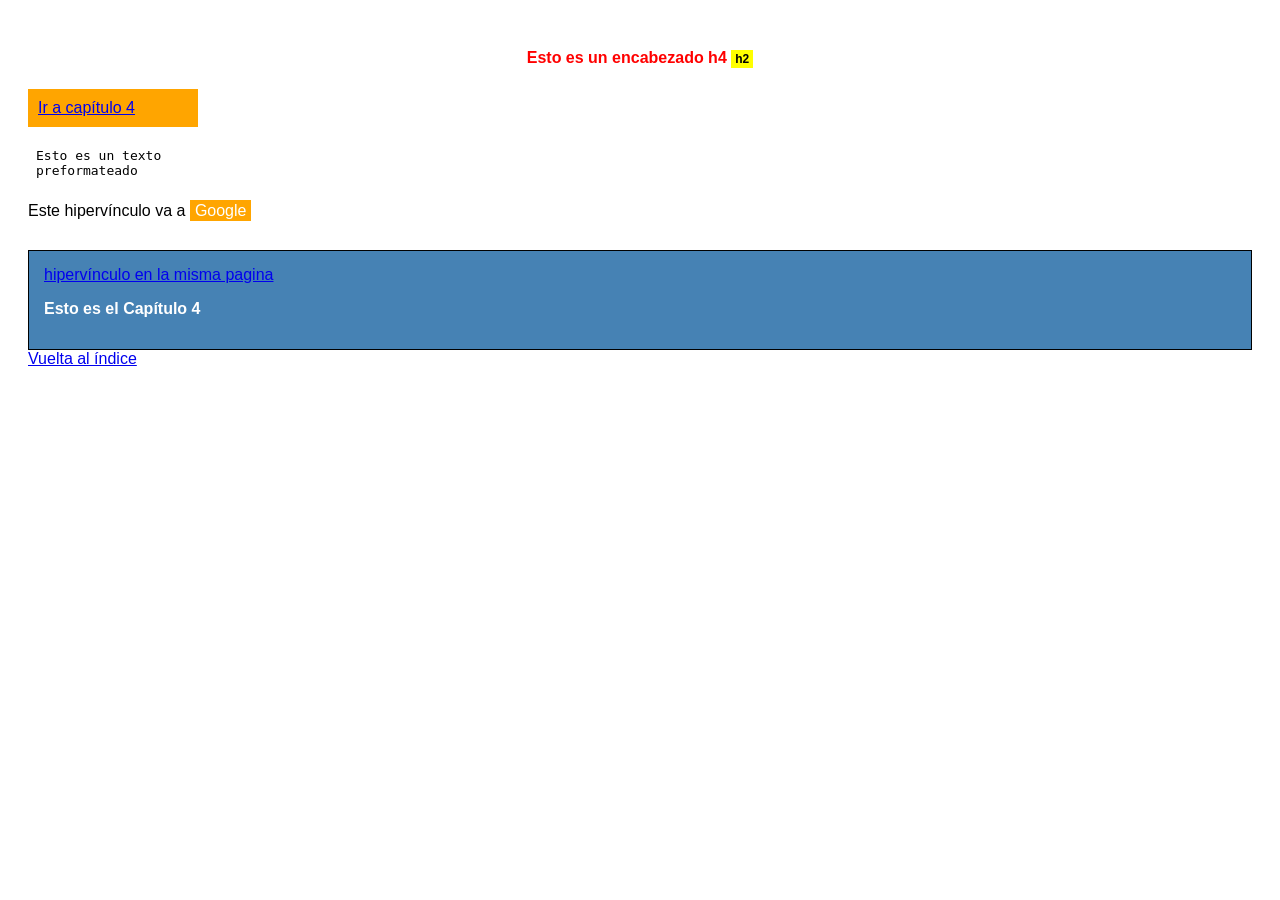
<file: ej1.2_formato.html>
<!DOCTYPE html>
<html lang="es">
<head>
    <meta charset="UTF-8">
    <title>Ejercicio 2 - Formato</title>
    <link rel="stylesheet" href="css/formato.css">
</head>
<body class="fondo-flor">
    <h4>Esto es un encabezado h4 <span class="sub">h2</span></h4>

    <div class="caja-amarilla">
        <a href="#capitulo4">Ir a capítulo 4</a>
    </div>

    <pre>Esto es un texto
preformateado</pre>

    <p>Este hipervínculo va a <a href="https://www.google.es" target="_blank" class="google">Google</a></p>

    <div class="caja-azul" id="capitulo4">
        <a href="#">hipervínculo en la misma pagina</a>
        <p><strong>Esto es el Capítulo 4</strong></p>
    </div>
    <a href="index.html">Vuelta al índice</a>
</body>
</html>
</file>
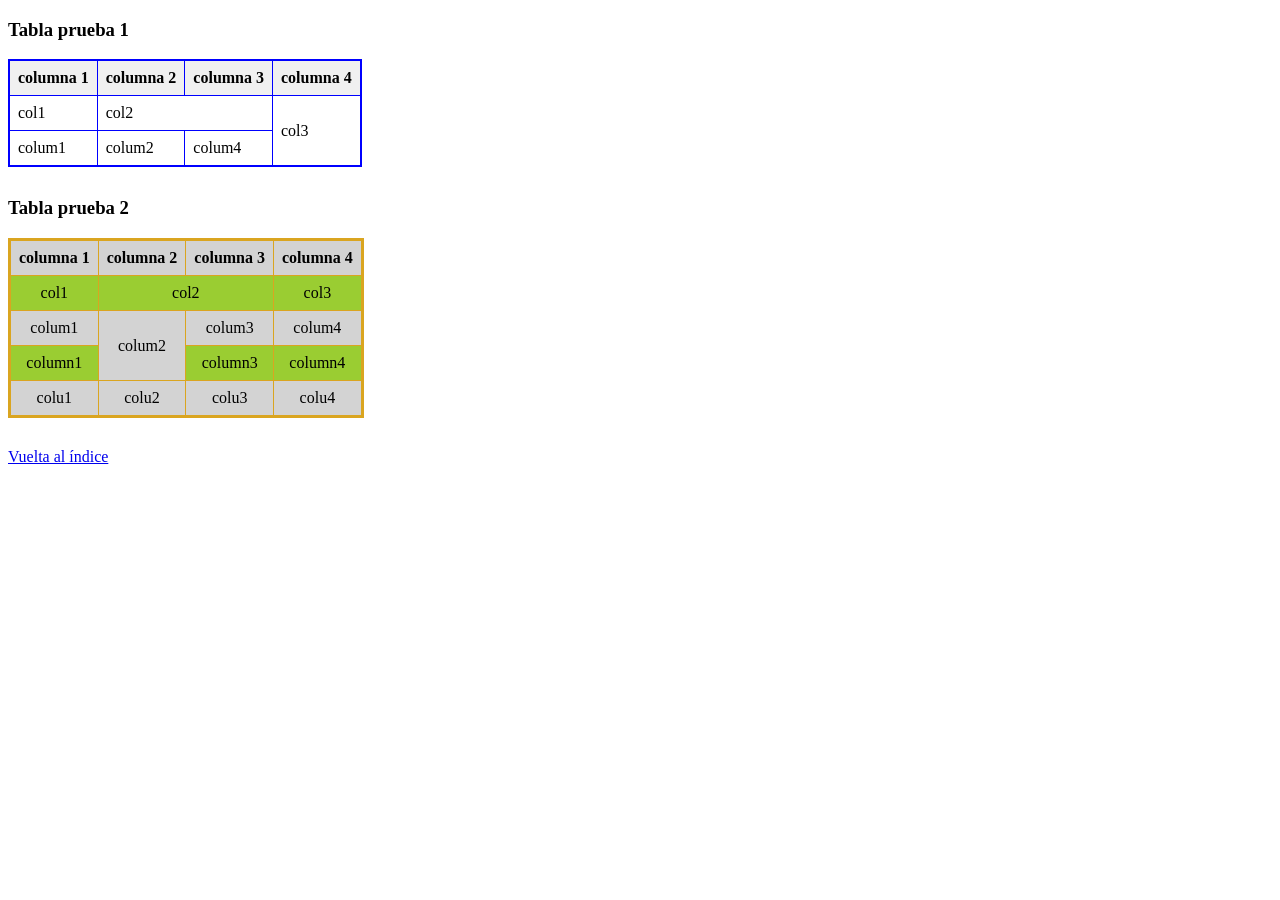
<file: ej1.3_tablas.html>
<!DOCTYPE html>
<html lang="es">
<head>
    <meta charset="UTF-8">
    <title>Ejercicio 3 - Tablas</title>
    <link rel="stylesheet" href="css/tablas.css">
</head>
<body>
    <h3>Tabla prueba 1</h3>
    <table class="tabla1">
        <tr>
            <th>columna 1</th>
            <th>columna 2</th>
            <th>columna 3</th>
            <th>columna 4</th>
        </tr>
        <tr>
            <td>col1</td>
            <td colspan="2">col2</td>
            <td rowspan="2">col3</td>
        </tr>
        <tr>
            <td>colum1</td>
            <td>colum2</td>
            <td>colum4</td>
        </tr>
    </table>

    <h3>Tabla prueba 2</h3>
    <table class="tabla2">
        <tr>
            <th>columna 1</th>
            <th>columna 2</th>
            <th>columna 3</th>
            <th>columna 4</th>
        </tr>
        <tr class="verde">
            <td>col1</td>
            <td colspan="2">col2</td>
            <td>col3</td>
        </tr>
        <tr class="gris">
            <td>colum1</td>
            <td rowspan="2">colum2</td>
            <td>colum3</td>
            <td>colum4</td>
        </tr>
        <tr class="verde">
            <td>column1</td>
            <td>column3</td>
            <td>column4</td>
        </tr>
        <tr class="gris">
            <td>colu1</td>
            <td>colu2</td>
            <td>colu3</td>
            <td>colu4</td>
        </tr>
    </table>
    <a href="index.html">Vuelta al índice</a>
</body>
</html>
</file>
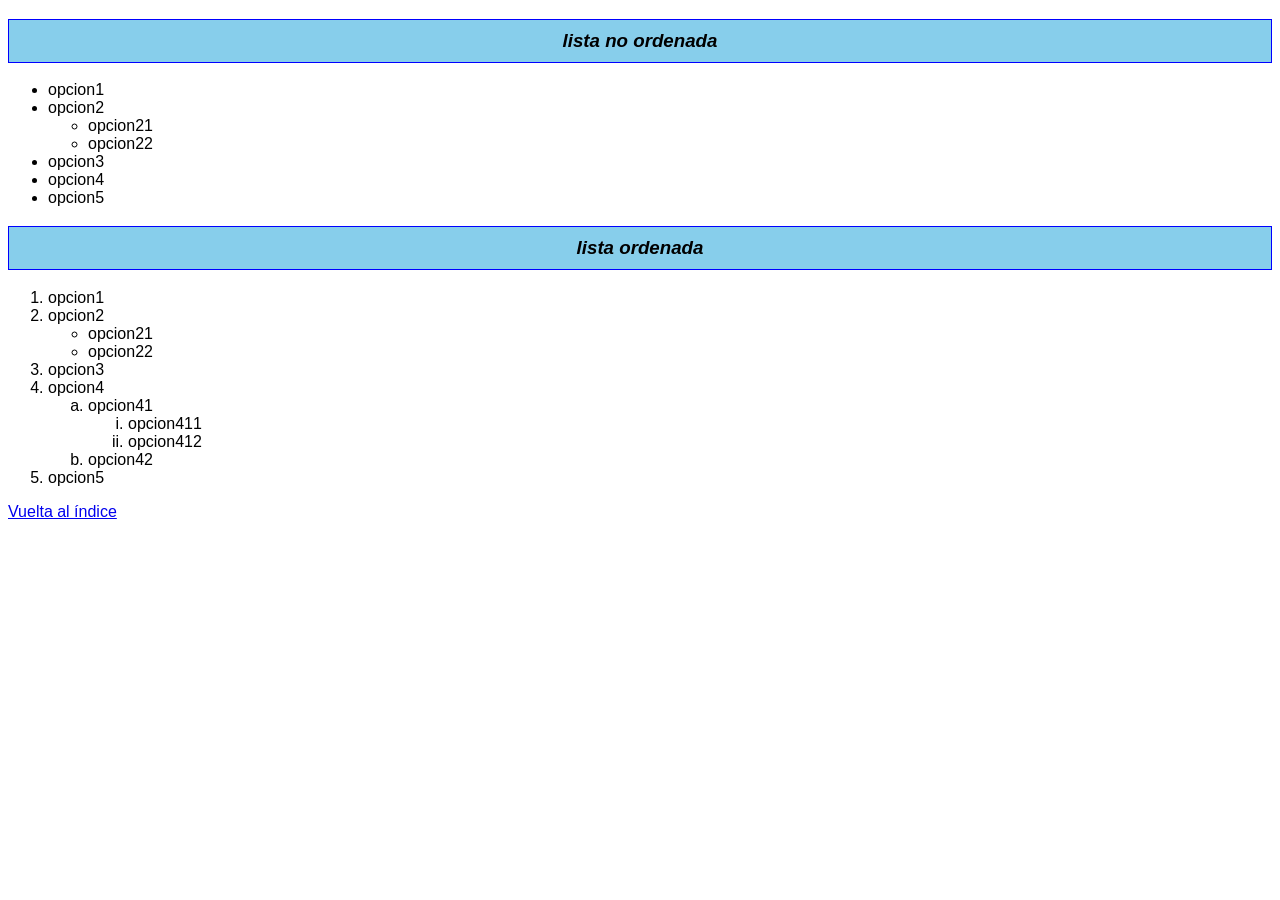
<file: ej2.1_listas.html>
<!DOCTYPE html>
<html lang="es">
<head>
    <meta charset="UTF-8">
    <title>Listas</title>
    <link rel="stylesheet" href="css/listas.css">
</head>
<body>
    <h3 class="cabecera-azul">lista no ordenada</h3>
    <ul>
        <li>opcion1</li>
        <li>opcion2
            <ul>
                <li>opcion21</li>
                <li>opcion22</li>
            </ul>
        </li>
        <li>opcion3</li>
        <li>opcion4</li>
        <li>opcion5</li>
    </ul>

    <h3 class="cabecera-azul">lista ordenada</h3>
    <ol>
        <li>opcion1</li>
        <li>opcion2
            <ul>
                <li>opcion21</li>
                <li>opcion22</li>
            </ul>
        </li>
        <li>opcion3</li>
        <li>opcion4
            <ol type="a">
                <li>opcion41
                    <ol type="i">
                        <li>opcion411</li>
                        <li>opcion412</li>
                    </ol>
                </li>
                <li>opcion42</li>
            </ol>
        </li>
        <li>opcion5</li>
    </ol>
    <a href="index.html">Vuelta al índice</a>
</body>
</html>
</file>
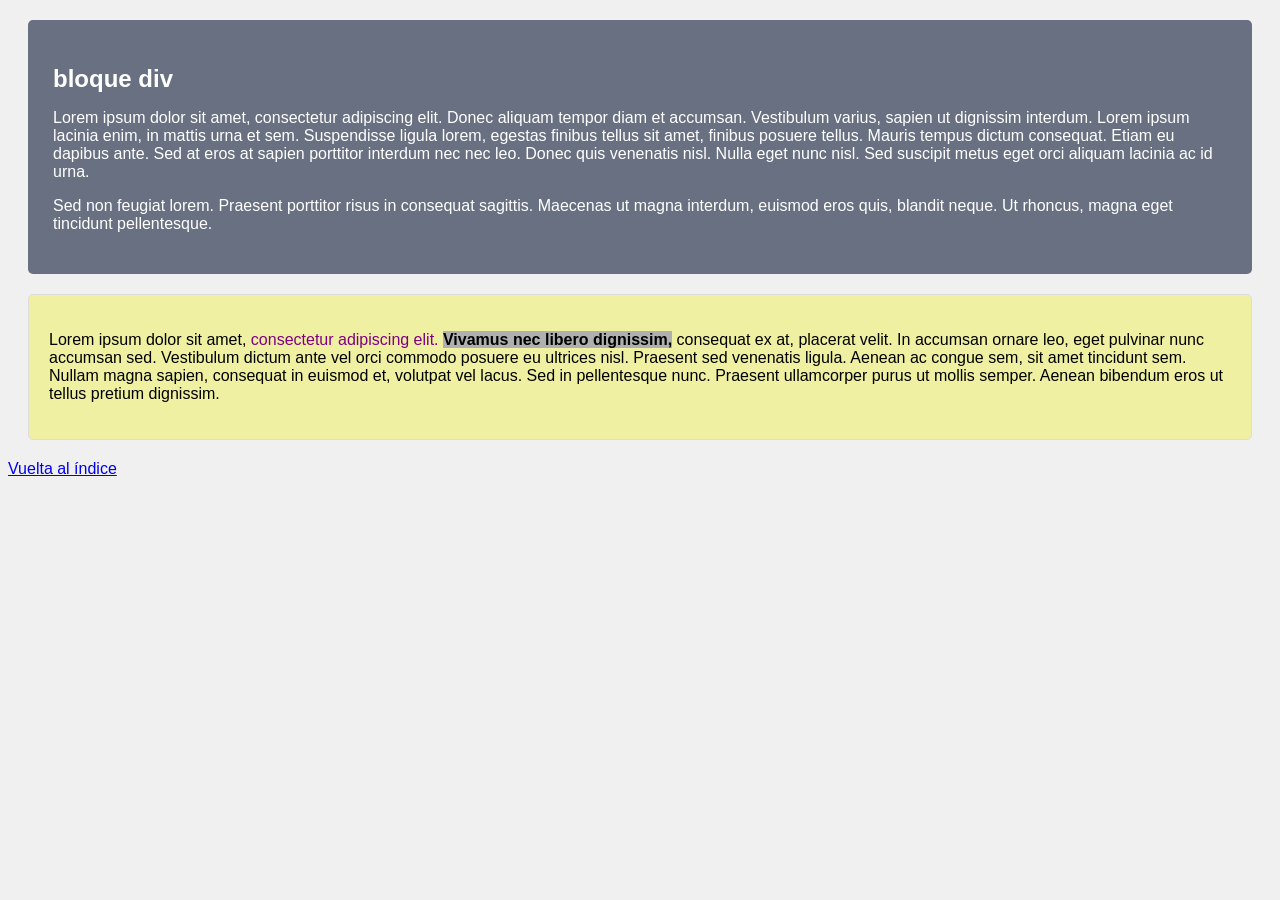
<file: ej2.3_div_span.html>
<!DOCTYPE html>
<html lang="es">
<head>
    <meta charset="UTF-8">
    <title>Div y Span</title>
    <link rel="stylesheet" href="css/div_span.css">
</head>
<body>
    <div class="bloque-div">
        <h2>bloque div</h2>
        <p>Lorem ipsum dolor sit amet, consectetur adipiscing elit. Donec aliquam tempor diam et accumsan. Vestibulum varius, sapien ut dignissim interdum. Lorem ipsum lacinia enim, in mattis urna et sem. Suspendisse ligula lorem, egestas finibus tellus sit amet, finibus posuere tellus. Mauris tempus dictum consequat. Etiam eu dapibus ante. Sed at eros at sapien porttitor interdum nec nec leo. Donec quis venenatis nisl. Nulla eget nunc nisl. Sed suscipit metus eget orci aliquam lacinia ac id urna.</p>
        <p>Sed non feugiat lorem. Praesent porttitor risus in consequat sagittis. Maecenas ut magna interdum, euismod eros quis, blandit neque. Ut rhoncus, magna eget tincidunt pellentesque.</p>
    </div>

    <div class="bloque-amarillo">
        <p>Lorem ipsum dolor sit amet, <span class="violeta">consectetur adipiscing elit.</span> <span class="negrita">Vivamus nec libero dignissim,</span> consequat ex at, placerat velit. In accumsan ornare leo, eget pulvinar nunc accumsan sed. Vestibulum dictum ante vel orci commodo posuere eu ultrices nisl. Praesent sed venenatis ligula. Aenean ac congue sem, sit amet tincidunt sem. Nullam magna sapien, consequat in euismod et, volutpat vel lacus. Sed in pellentesque nunc. Praesent ullamcorper purus ut mollis semper. Aenean bibendum eros ut tellus pretium dignissim.</p>
    </div>
    <a href="index.html">Vuelta al índice</a>
</body>
</html>
</file>
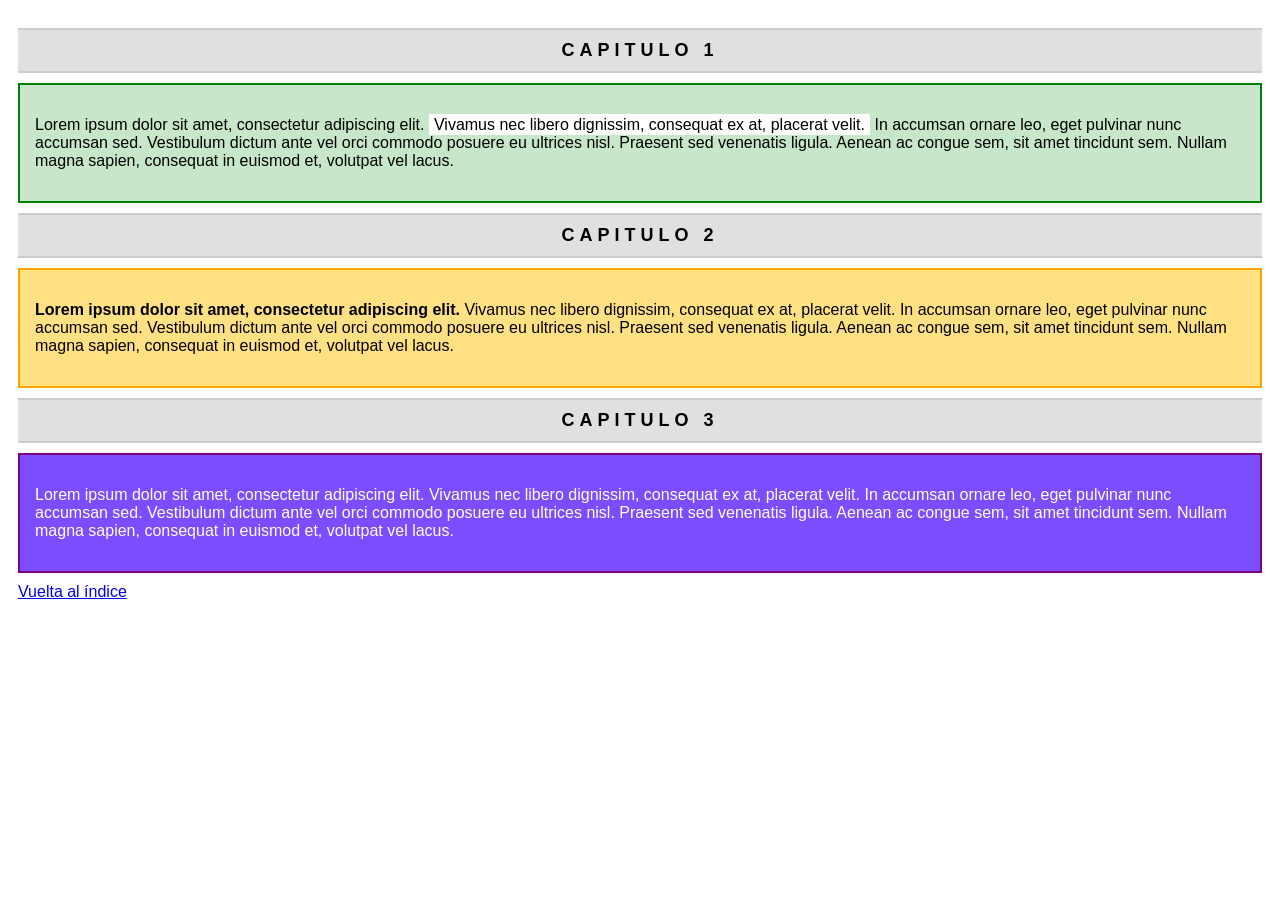
<file: ej3.1_class_id.html>
<!DOCTYPE html>
<html lang="es">
<head>
    <meta charset="UTF-8">
    <title>Class e ID</title>
    <link rel="stylesheet" href="css/class_id.css">
</head>
<body>
    <div id="capitulo1" class="capitulo">
        <h2>CAPITULO 1</h2>
    </div>
    <div class="texto-verde">
        <p>Lorem ipsum dolor sit amet, consectetur adipiscing elit. <span class="resaltado">Vivamus nec libero dignissim, consequat ex at, placerat velit.</span> In accumsan ornare leo, eget pulvinar nunc accumsan sed. Vestibulum dictum ante vel orci commodo posuere eu ultrices nisl. Praesent sed venenatis ligula. Aenean ac congue sem, sit amet tincidunt sem. Nullam magna sapien, consequat in euismod et, volutpat vel lacus.</p>
    </div>

    <div id="capitulo2" class="capitulo">
        <h2>CAPITULO 2</h2>
    </div>
    <div class="texto-amarillo">
        <p><span class="negrita">Lorem ipsum dolor sit amet, consectetur adipiscing elit.</span> Vivamus nec libero dignissim, consequat ex at, placerat velit. In accumsan ornare leo, eget pulvinar nunc accumsan sed. Vestibulum dictum ante vel orci commodo posuere eu ultrices nisl. Praesent sed venenatis ligula. Aenean ac congue sem, sit amet tincidunt sem. Nullam magna sapien, consequat in euismod et, volutpat vel lacus.</p>
    </div>

    <div id="capitulo3" class="capitulo">
        <h2>CAPITULO 3</h2>
    </div>
    <div class="texto-violeta">
        <p>Lorem ipsum dolor sit amet, consectetur adipiscing elit. Vivamus nec libero dignissim, consequat ex at, placerat velit. In accumsan ornare leo, eget pulvinar nunc accumsan sed. Vestibulum dictum ante vel orci commodo posuere eu ultrices nisl. Praesent sed venenatis ligula. Aenean ac congue sem, sit amet tincidunt sem. Nullam magna sapien, consequat in euismod et, volutpat vel lacus.</p>
    </div>
    <a href="index.html">Vuelta al índice</a>
</body>
</html>
</file>
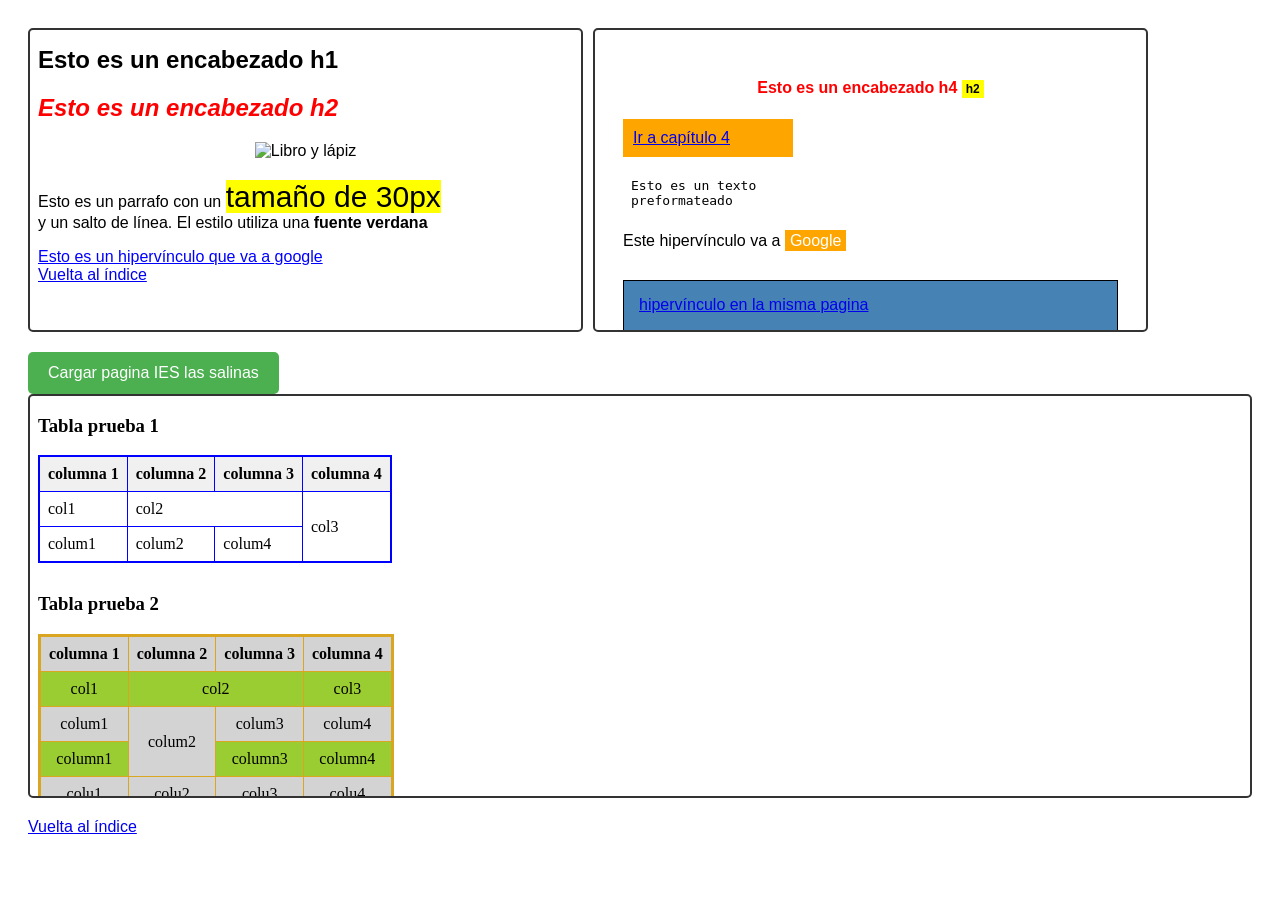
<file: ej3.2_iframe.html>
<!DOCTYPE html>
<html lang="es">
<head>
    <meta charset="UTF-8">
    <title>Iframes</title>
    <link rel="stylesheet" href="css/iframe.css">
</head>
<body>
    <div class="contenedor">
        <iframe src="ej1.1_formato.html" width="45%" height="300"></iframe>
        <iframe src="ej1.2_formato.html" width="45%" height="300"></iframe>
    </div>

    <button onclick="window.open('https://ieslassalinas.org', '_blank')">Cargar pagina IES las salinas</button>

    <div class="contenedor">
        <iframe src="ej1.3_tablas.html" width="100%" height="400"></iframe>
    </div>
    <a href="index.html">Vuelta al índice</a>
</body>
</html>
</file>
<file: css/formato.css>
body {
    font-family: Verdana, sans-serif;
}

h1 {
    font-size: 24px;
}

h2 {
    color: red;
    font-style: italic;
}

.imagen-centrada {
    text-align: center;
    margin: 20px 0;
}

.resaltado {
    background-color: yellow;
    font-size: 30px;
}

p {
    font-size: 16px;
}

.enlace {
    display: block;
    margin-top: 15px;
    color: blue;
    text-decoration: underline;
}

.fondo-flor {
    background-image: url('https://thumbs.dreamstime.com/z/flor-ejemplo-del-vector-44304295.jpg?ct=jpeg');
    background-size: cover;
    background-repeat: no-repeat;
    background-attachment: fixed;
    padding: 20px;
}

h4 {
    color: red;
    text-align: center;
}

.sub {
    background-color: yellow;
    font-size: 12px;
    padding: 2px 4px;
    color: black;
}

.caja-amarilla {
    background-color: orange;
    padding: 10px;
    width: 150px;
    margin: 10px 0;
}

.caja-azul {
    background-color: steelblue;
    color: white;
    padding: 15px;
    margin-top: 30px;
    border: 1px solid black;
}

.google {
    background-color: orange;
    padding: 2px 5px;
    color: white;
    text-decoration: none;
}

pre {
    font-family: monospace;
    background: rgba(255,255,255,0.5);
    padding: 8px;
}
</file>
<file: css/tablas.css>
table {
    border-collapse: collapse;
    margin-bottom: 30px;
}

.tabla1 {
    border: 2px solid blue;
}

.tabla1 th {
    border: 1px solid blue;
    padding: 8px;
    background-color: #f0f0f0;
}

.tabla1 td {
    border: 1px solid blue;
    padding: 8px;
}

.tabla2 {
    border: 3px solid goldenrod;
}

.tabla2 th {
    background-color: #d3d3d3;
    border: 1px solid goldenrod;
    padding: 8px;
}

.tabla2 td {
    border: 1px solid goldenrod;
    padding: 8px;
    text-align: center;
}

.verde {
    background-color: yellowgreen;
}

.gris {
    background-color: #d3d3d3;
}
</file>
<file: css/listas.css>
body {
    font-family: Arial, sans-serif;
}

.cabecera-azul {
    background-color: skyblue;
    padding: 10px;
    border: 1px solid blue;
    text-align: center;
    font-style: italic;
}
</file>
<file: css/div_span.css>
body {
    font-family: Arial, sans-serif;
    background-color: #f0f0f0;
}

.bloque-div {
    background-color: rgba(80, 90, 110, 0.85);
    color: white;
    padding: 25px;
    margin: 20px;
    border-radius: 5px;
}

.bloque-div h2 {
    font-weight: bold;
    margin-bottom: 15px;
}

.bloque-amarillo {
    background-color: rgba(240, 240, 150, 0.85);
    padding: 20px;
    margin: 20px;
    border-radius: 5px;
    border: 1px solid #ddd;
}

.violeta {
    color: purple;
}

.negrita {
    font-weight: bold;
    background-color: #b0b0b0;
}
</file>
<file: css/class_id.css>
body {
    font-family: Arial, sans-serif;
    padding: 10px;
}

.capitulo {
    text-align: center;
    padding: 10px;
    margin: 10px 0;
    border-top: 2px solid #ccc;
    border-bottom: 2px solid #ccc;
    background-color: #e0e0e0;
}

.capitulo h2 {
    margin: 0;
    font-size: 18px;
    letter-spacing: 5px;
}

.texto-verde {
    background-color: #c8e6c9;
    padding: 15px;
    margin: 10px 0;
    border: 2px solid green;
}

.texto-amarillo {
    background-color: #ffe082;
    padding: 15px;
    margin: 10px 0;
    border: 2px solid orange;
}

.texto-violeta {
    background-color: #7c4dff;
    color: white;
    padding: 15px;
    margin: 10px 0;
    border: 2px solid purple;
}

.resaltado {
    background-color: white;
    padding: 2px 5px;
}

.negrita {
    font-weight: bold;
}
</file>
<file: css/iframe.css>
body {
    font-family: Arial, sans-serif;
    padding: 20px;
}

.contenedor {
    display: flex;
    gap: 10px;
    margin-bottom: 20px;
}

iframe {
    border: 2px solid #333;
    border-radius: 5px;
}

button {
    background-color: #4caf50;
    color: white;
    padding: 12px 20px;
    border: none;
    border-radius: 5px;
    cursor: pointer;
    font-size: 16px;
}

button:hover {
    background-color: #388e3c;
}
</file>
